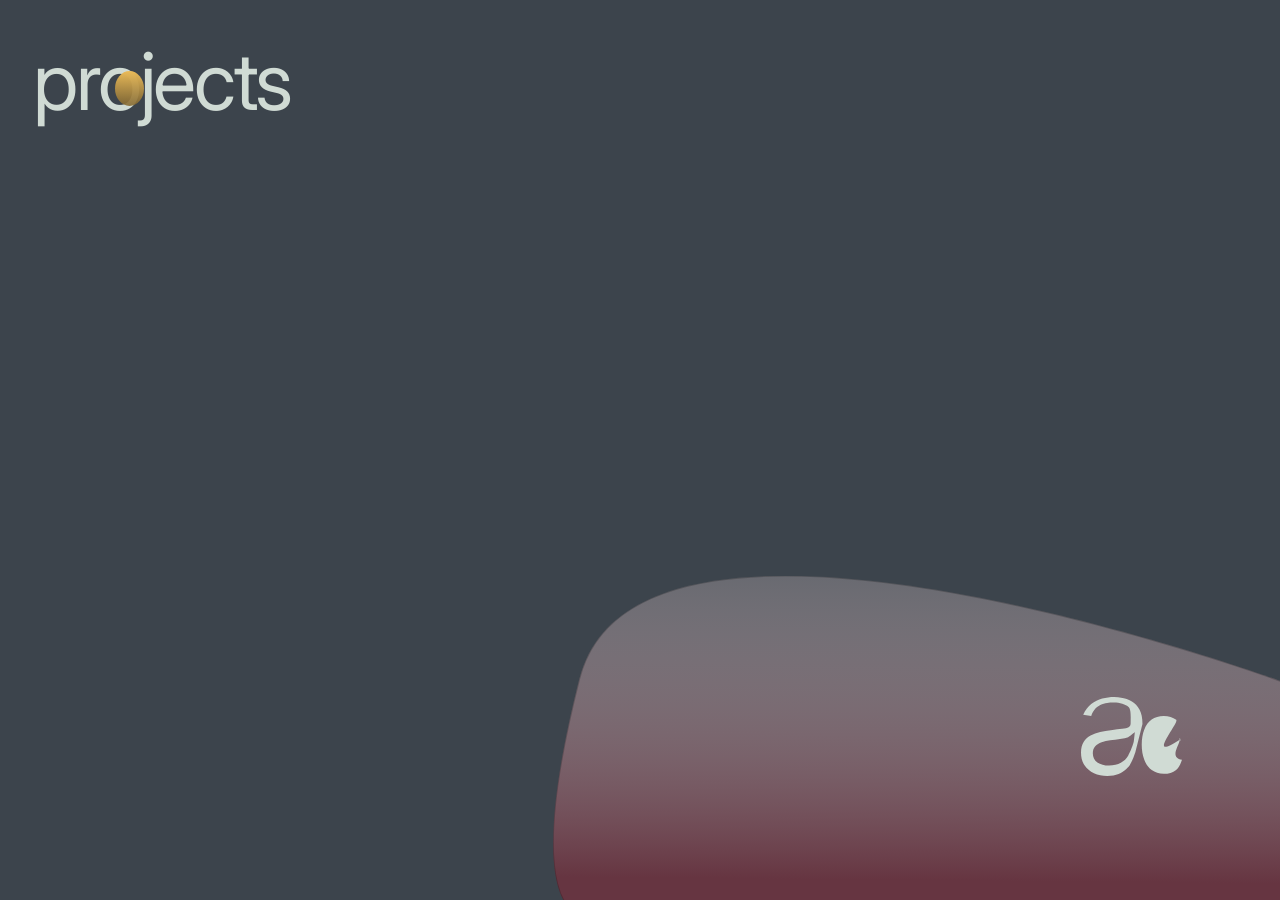
<file: index.html>
<!doctype html>
<html lang="en">
<head>
  <meta charset="utf-8">
  <meta name="viewport" content="width=device-width, initial-scale=1">
  <title>ALiu</title>
  <link rel="icon" type="image/svg+xml" href="assets/sd-favicon.svg">
  <link rel="preconnect" href="https://fonts.googleapis.com">
  <link rel="preconnect" href="https://fonts.gstatic.com" crossorigin>
  <link href="https://fonts.googleapis.com/css2?family=Inter:wght@400&display=swap" rel="stylesheet">
  <link rel="stylesheet" href="styles/tokens.css">
  <link rel="stylesheet" href="styles/main.css">
</head>
<body>
<main>
  <!-- Figma: 01 Cover -->
  <section class="view cover" id="cover-view">
    <h1 class="project-header">
      <span class="project-header__text">projects</span>
      <span class="ellipse-1"><img src="assets/ellipse-1.svg" alt=""></span>
    </h1>
    <div class="hero">
      <img class="hero-shape" src="assets/hero-shape.svg" alt="">
      <a class="sd-favicon-icon" href="#deck" aria-label="Open the card deck"><img src="assets/sd-favicon-icon.svg" alt=""></a>
    </div>
  </section>

  <!-- Figma: 02.01 - sickdays/start -->
  <section class="view deck-view" id="deck-view" hidden>
    <a class="back-button" href="#cover" aria-label="Back to cover"><img src="assets/back-ellipse.svg" alt=""></a>
    <header class="sickdays-header">
      <img class="sd-favicon" src="assets/sd-favicon.svg" alt="">
      <h1 class="logo-text">ickdays</h1>
    </header>
    <div class="deck-frame">
      <!-- deck1=before shows slots 1-3; first interaction expands to deck1=after (7 slots) -->
      <div class="deck" id="deck-cards">
        <button class="card" data-back="light" aria-label="Face-down card"></button>
        <div class="pair" data-state="start">
          <button class="back-dark" aria-label="Slide card aside"></button>
          <div class="pair__pink"><button class="card" data-back="pink" aria-label="Pink card, face down"></button></div>
        </div>
        <!-- Queen slot: stays queen-diamonds; second click goes to projects/ -->
        <button class="card" data-back="light" data-face="queen" data-href="projects/" aria-label="Face-down card"></button>
        <button class="card" data-back="light" aria-label="Face-down card"></button>
        <div class="pair" data-state="start">
          <button class="back-dark" aria-label="Slide card aside"></button>
          <div class="pair__pink"><button class="card" data-back="pink" aria-label="Pink card, face down"></button></div>
        </div>
        <button class="card" data-back="light" aria-label="Face-down card"></button>
        <button class="card" data-back="light" aria-label="Face-down card"></button>
      </div>
    </div>
  </section>
</main>
<script src="scripts/main.js" defer></script>
</body>
</html>
</file>
<file: styles/tokens.css>
/* Design tokens from Figma variables/styles */
:root {
  --color-cover-bg: #3c444c;
  --color-cover-text: #d0dbd4;
  --color-deck-bg: #5f2b28;
  --color-deck-text: #dedad7;
  --color-card-light: #dedad7;
  --color-card-pink: #cc53a2;
  --color-card-dark: #88525f;
  --color-card-border: #000;

  --font-sans: "Inter", system-ui, -apple-system, "Segoe UI", sans-serif;
  --text-display: clamp(44px, 6.25vw, 90px);
  --tracking-display: -0.03em;

  --card-w: 150px;
  --card-gap: 7px;
  --card-radius: 10px;
  --card-shadow: 0 4px 2px rgba(0, 0, 0, 0.25);
  --flip-duration: 0.6s;
}

/* Mobile breakpoint: 4 cards per row */
@media (max-width: 768px) {
  :root { --card-w: calc((100vw - 32px - 20px - 3 * var(--card-gap)) / 4); }
}
</file>
<file: styles/main.css>
*, *::before, *::after { box-sizing: border-box; }
html, body { margin: 0; min-height: 100%; font-family: var(--font-sans); }
img { display: block; max-width: none; }
button { font: inherit; color: inherit; }
.view { position: relative; min-height: 100vh; min-height: 100svh; overflow: hidden; }
.view[hidden] { display: none; }

/* ---------- 01 Cover ---------- */
.cover { background: var(--color-cover-bg); color: var(--color-cover-text); }
.project-header {
  position: absolute; left: 33px; top: 41px; margin: 0;
  width: 3.967em; height: 1.022em;
  font: 400 var(--text-display) / 1 var(--font-sans);
  letter-spacing: var(--tracking-display);
}
.ellipse-1 { position: absolute; inset: 36.96% 64.99% 20.65% 25.77%; }
.ellipse-1 img { width: 100%; height: 100%; }
.hero {
  position: absolute; right: -4.16px; bottom: -17.42px;
  width: min(57.05vw, 912.737px); aspect-ratio: 912.737 / 425.542;
}
.hero-shape { position: absolute; inset: 0; width: 100%; height: 100%; transform: rotate(0.52deg); }
.sd-favicon-icon { position: absolute; right: 12.95%; bottom: 39.1%; width: 16%; }
.sd-favicon-icon img { width: 100%; height: auto; }

/* ---------- 02.01 Deck ---------- */
.deck-view { background: var(--color-deck-bg); color: var(--color-deck-text); }
.back-button {
  position: absolute; left: 38px; top: 39px; z-index: 5;
  width: 66.3px; height: 64.9px; display: flex; align-items: center; justify-content: center;
}
.back-button img { width: 50.5px; height: 43.2px; transform: rotate(36.78deg); }
.sickdays-header {
  display: flex; justify-content: center; align-items: center;
  height: 1.82em; padding-top: 43px; font-size: var(--text-display);
}
.sd-favicon { width: 0.878em; height: 0.689em; }
.logo-text { margin: 0; font: 400 1em / 1 var(--font-sans); letter-spacing: var(--tracking-display); }
.deck-frame { max-width: 1112px; margin: 3px auto 0; padding: 10px; }
.deck {
  --u: calc(var(--card-w) / 150);
  display: flex; flex-wrap: wrap; gap: var(--card-gap); align-items: flex-start;
}

/* Hidden slots 4-7 keep their space (deck1=before) and fade in (deck1=after) */
.deck > :nth-child(n+4) { visibility: hidden; opacity: 0; transition: opacity 0.4s, visibility 0s 0.4s; }
.deck.is-expanded > :nth-child(n+4) { visibility: visible; opacity: 1; transition: opacity 0.4s var(--d, 0ms); }

/* ---------- card (side + flip) ---------- */
.card {
  position: relative; flex: none; width: var(--card-w); aspect-ratio: 150 / 210;
  padding: 0; border: 0; background: none; cursor: pointer; perspective: 800px;
}
.card__inner { position: absolute; inset: 0; transform-style: preserve-3d; transition: transform var(--flip-duration); }
.card.is-flipped .card__inner { transform: rotateY(180deg); }
.card__back, .card__front {
  position: absolute; inset: 0; overflow: hidden; backface-visibility: hidden;
  background: var(--color-card-light); border: 0.5px solid var(--color-card-border);
  border-radius: var(--card-radius); box-shadow: var(--card-shadow);
}
.card__front { transform: rotateY(180deg); }
.card[data-back="pink"] .card__back { background: var(--color-card-pink); }
.card__back img { position: absolute; left: 0; top: 50%; width: 100%; height: 97.6%; transform: translateY(-50%); object-fit: cover; }
.card__front img { position: absolute; object-fit: cover; }
.card[data-face="math"] .card__front img { left: 8%; top: 8.1%; width: 84%; height: 83.8%; }
.card[data-face="queen"] .card__front img { left: 8.2%; top: 4.3%; width: 83.3%; height: 91%; border-radius: var(--card-radius); }

/* ---------- pair (start -> final) ---------- */
.pair { position: relative; flex: none; width: var(--card-w); height: calc(var(--u) * 266); transition: height 0.5s; }
.back-dark {
  position: absolute; left: 0; top: 0; z-index: 2; width: 100%; aspect-ratio: 150 / 210; padding: 0; cursor: pointer;
  background: var(--color-card-dark); border: 0.5px solid var(--color-card-border);
  border-radius: var(--card-radius); box-shadow: var(--card-shadow);
  transition: transform 0.5s, opacity 0.5s;
}
.union { position: absolute; container-type: size; display: flex; align-items: center; justify-content: center; }
.union--a { inset: 61.43% 6.35% 4.66% 53.33%; }
.union--a img { flex: none; width: 100cqh; height: 100cqw; transform: rotate(90deg); }
.union--b { inset: 4.29% 45.85% 66.91% 6.67%; }
.union--b img { width: 100cqw; height: 100cqh; transform: scaleX(-1); }
.pair__pink { position: absolute; left: 0; top: calc(var(--u) * 56); transition: top 0.5s; }
.pair[data-state="final"] { height: calc(var(--u) * 210); }
.pair[data-state="final"] .back-dark { transform: translateY(-110%); opacity: 0; pointer-events: none; }
.pair[data-state="final"] .pair__pink { top: 0; }

:focus-visible { outline: 2px solid var(--color-card-pink); outline-offset: 3px; }

/* ---------- mobile (768px) ---------- */
@media (max-width: 768px) {
  .project-header { left: 16px; top: 24px; }
  .hero { width: 130vw; right: -25vw; bottom: -4vw; }
  .sd-favicon-icon { right: 30%; bottom: 36%; width: 22%; }
  .back-button { left: 8px; top: 12px; }
  .sickdays-header { padding-top: 24px; }
  .deck-frame { padding: 10px 16px; }
}
@media (prefers-reduced-motion: reduce) {
  *, *::before, *::after { transition-duration: 0.01ms !important; }
}
</file>
